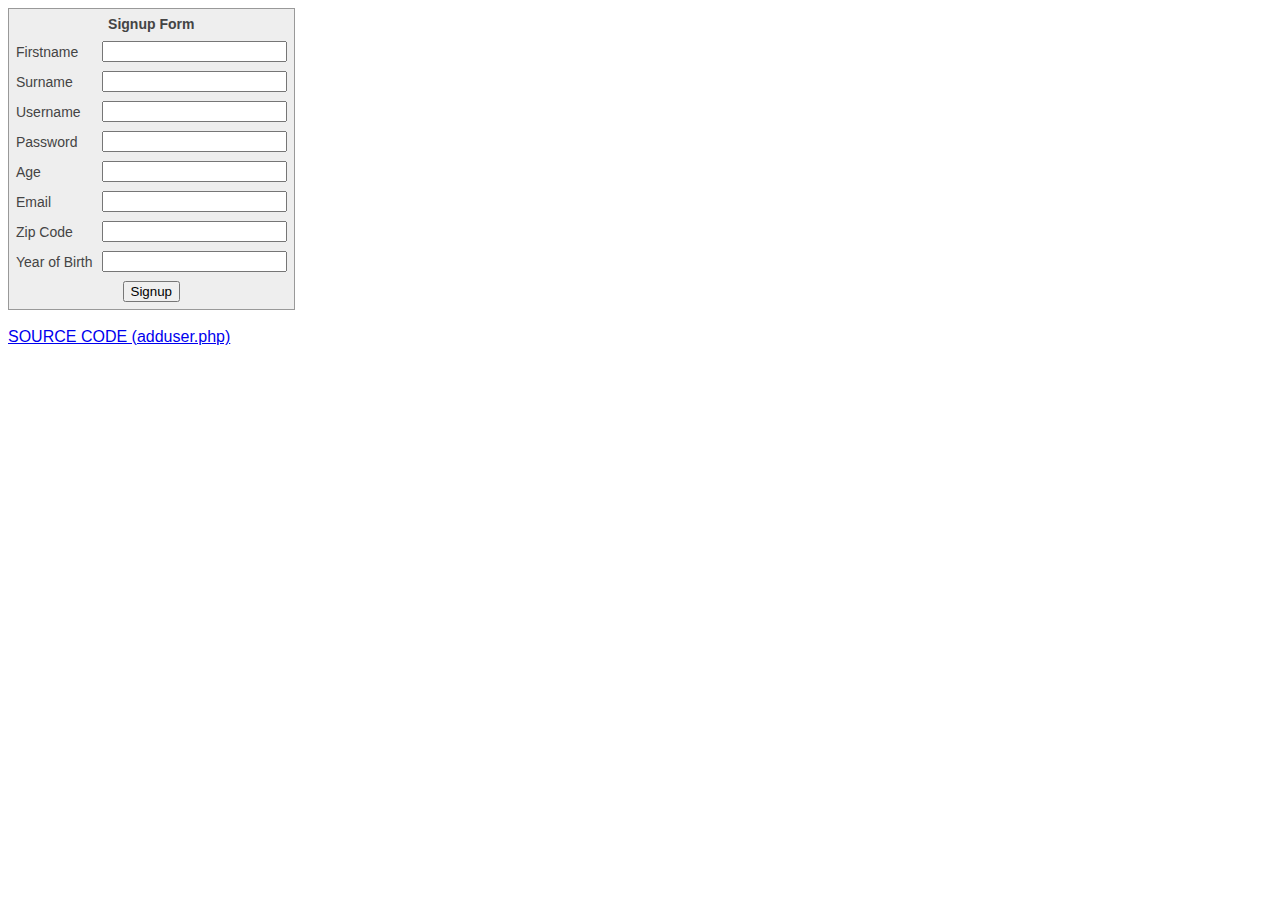
<file: Lab2/index.html>
<!DOCTYPE html>
<html>
  <head>
    <title>An Example Form</title>
    <style>
      .signup {
        border:1px solid #999999;
        font:  normal 14px helvetica;
        color: #444444;
      }
    </style>

    
	<script >
      function validate(form)
      {
        fail  = validateFirstName(form.firstname.value)
        fail += validateSurname(form.surname.value)
        fail += validateUsername(form.username.value)
        fail += validatePassword(form.password.value)
        fail += validateAge(form.age.value)
        fail += validatePassword(form.zipcode.value)
        fail += validateAge(form.yearofbirth.value)
        fail += validateEmail(form.email.value)

        if   (fail == "")   return true
        else { alert(fail); return false }
      }
     </script>
	 <script src="validatefunctions.js"></script> 
    
  </head>
  <body style="font-family: -apple-system, BlinkMacSystemFont, sans-serif;">
    <table class="signup" border="0" cellpadding="2" cellspacing="5" bgcolor="#eeeeee">
      <th colspan="2" align="center">Signup Form</th>
        
      <form method="post" action="adduser.php" onsubmit="return validate(this)">
        <tr><td>Firstname</td>
          <td><input type="text" maxlength="32" name="firstname"></td></tr>
        <tr><td>Surname</td>
          <td><input type="text" maxlength="32" name="surname"></td></tr>
        <tr><td>Username</td>
          <td><input type="text" maxlength="16" name="username"></td></tr>
        <tr><td>Password</td>
          <td><input type="text" maxlength="12" name="password"></td></tr>
        <tr><td>Age</td>
          <td><input type="text" maxlength="3"  name="age"></td></tr>
        <tr><td>Email</td>
          <td><input type="text" maxlength="64" name="email"></td></tr>
        <tr><td>Zip Code</td>
          <td><input type="text" maxlength="5" name="zipcode"></td></tr>
        <tr><td>Year of Birth</td>
          <td><input type="text" maxlength="4"  name="yearofbirth"></td></tr>
        <tr><td colspan="2" align="center"><input type="submit" value="Signup"></td></tr>
      </form>
    </table>
      <br>
	<a href="adduser.txt">SOURCE CODE (adduser.php)</a>
    </body>
</html>
</file>
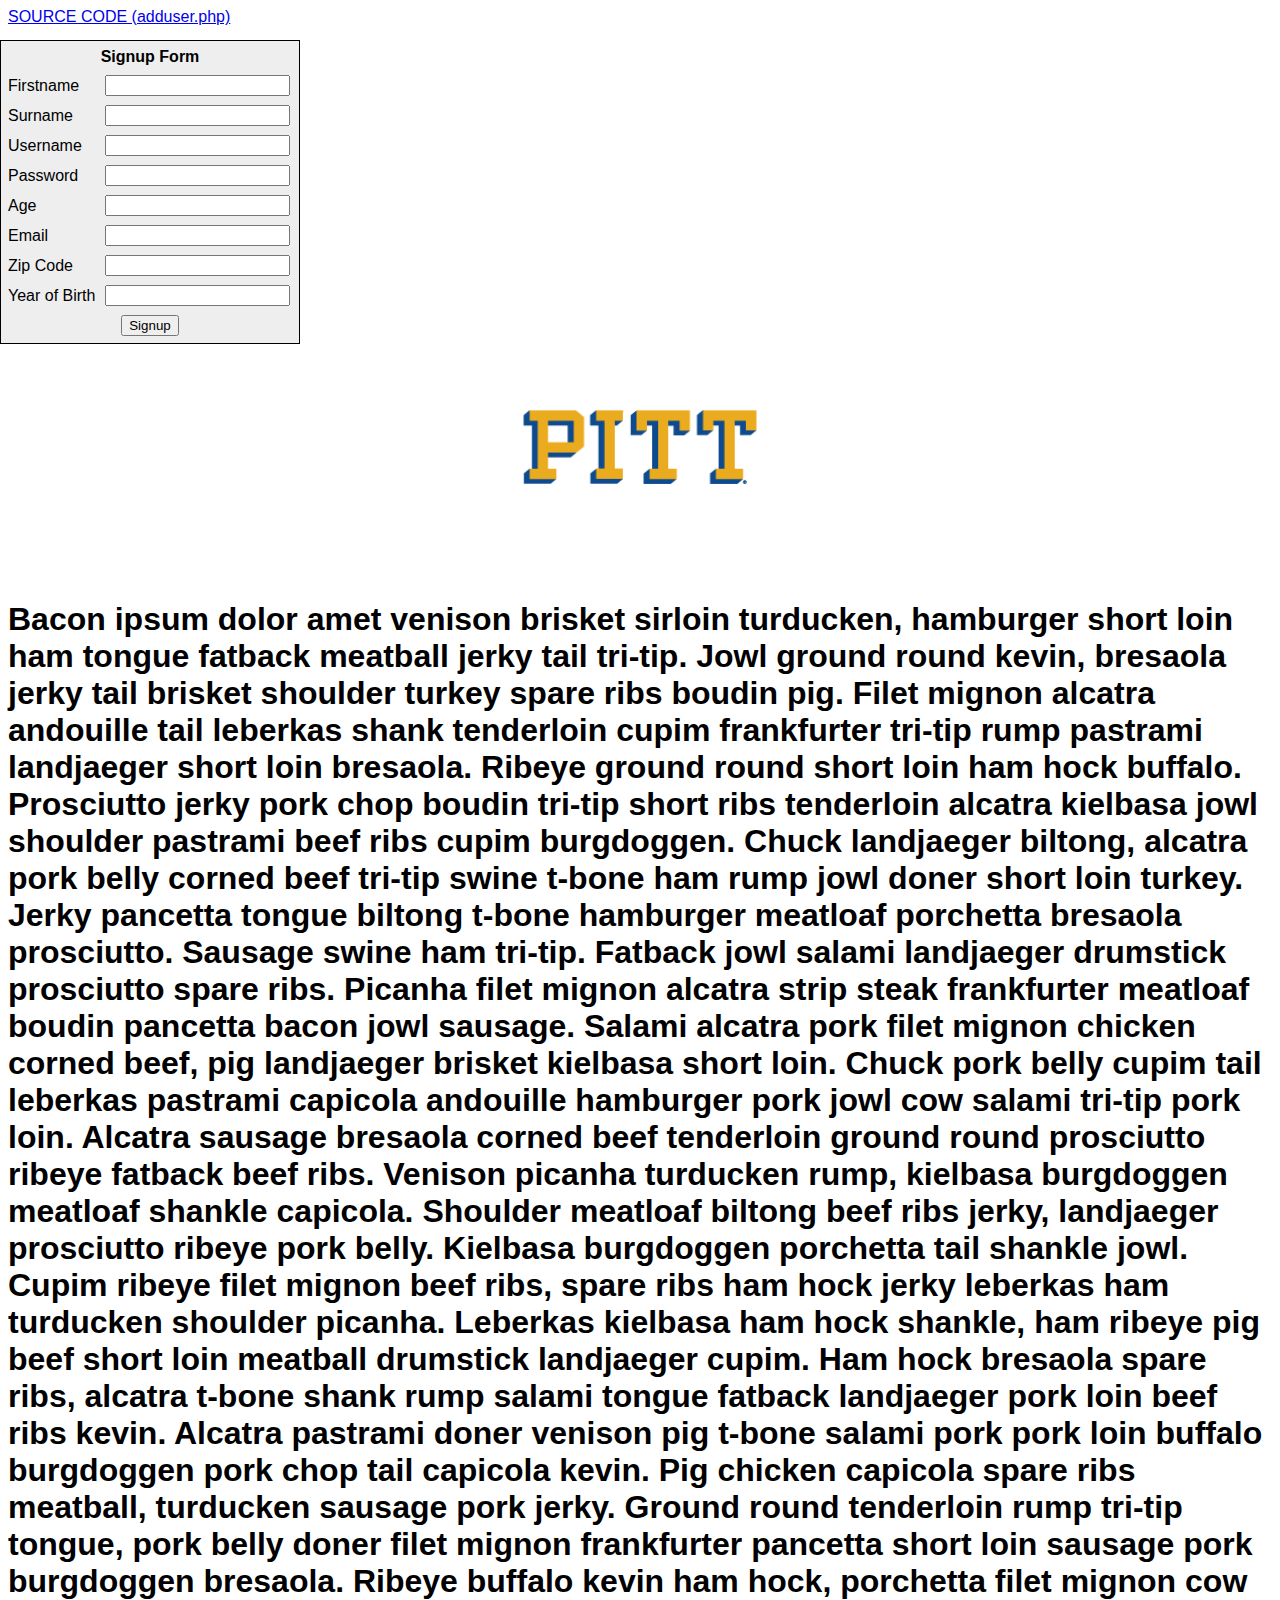
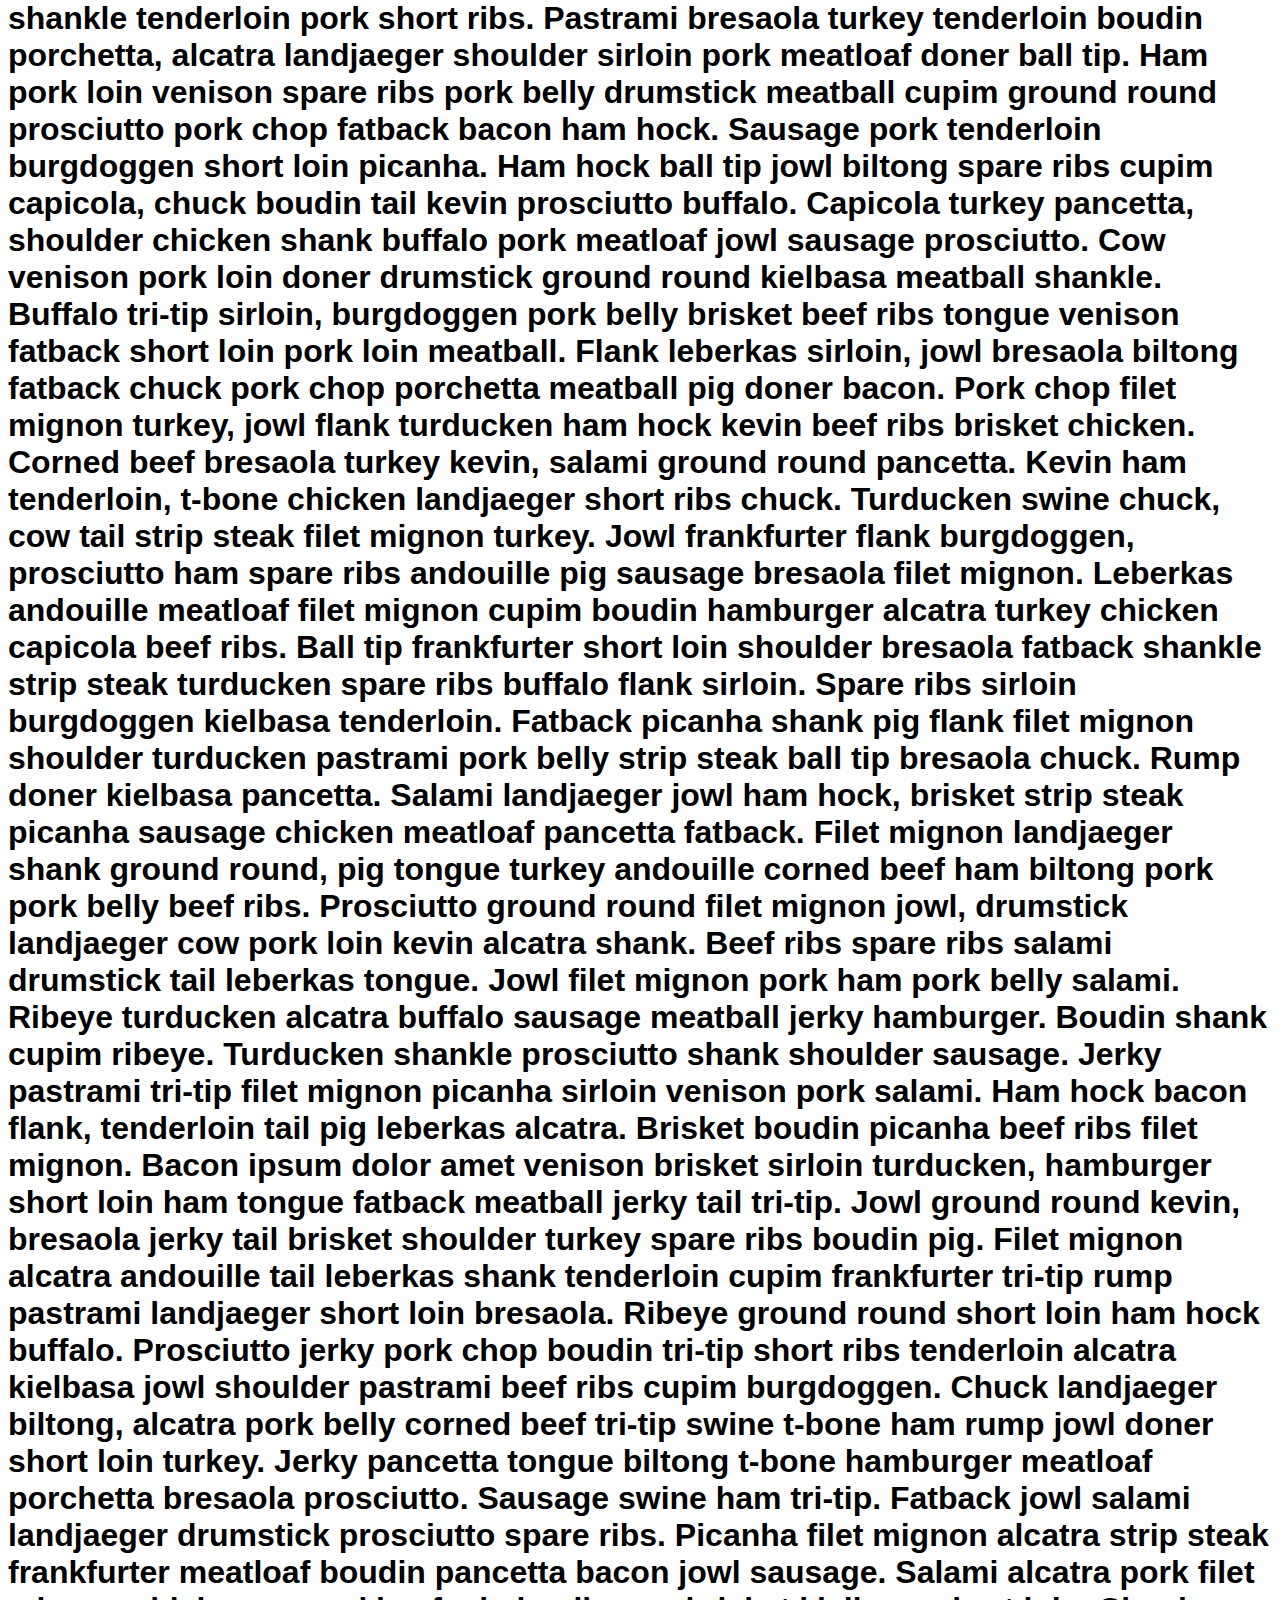
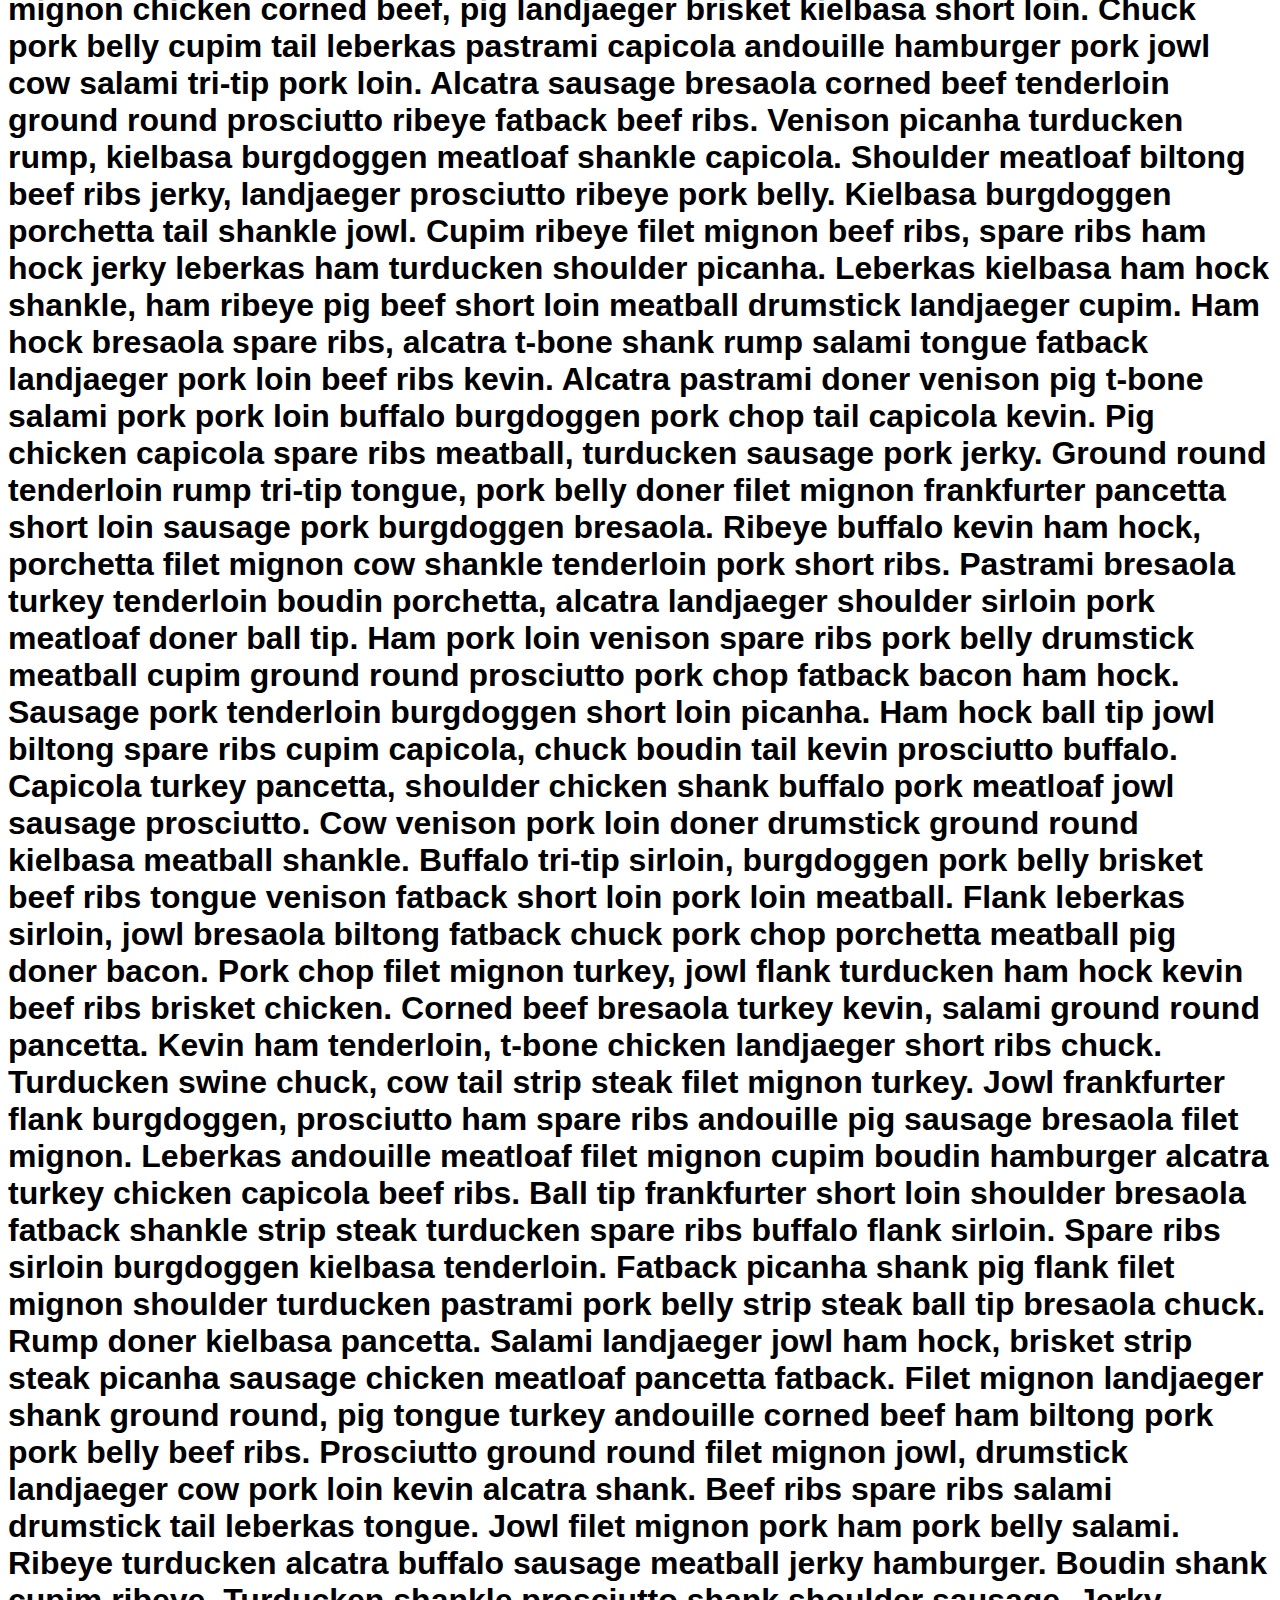
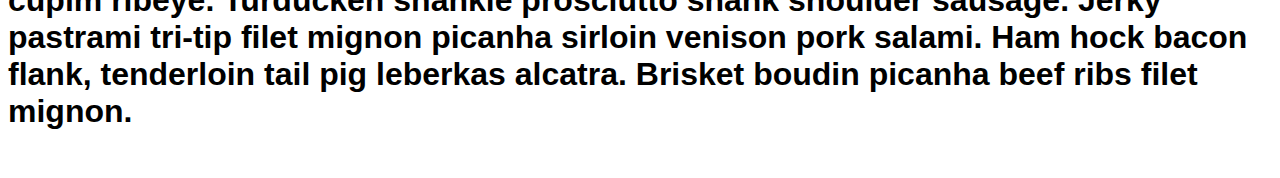
<file: Lab3/index.html>
<!DOCTYPE html>
<html>
  <head>
    <title>An Example Form</title>
    
    <style>
      .signup {
        border:1px solid black;
        font:  normal 20px;
        color: black;
      }
    
    #fixedTable {
	position:fixed;
	width:300px;
	top:40px;
	left:0px;
        }
    
        .center {
  display: block;
  margin-left: auto;
  margin-right: auto;
  width: 20%;
}
        
}
 
    </style>

    
	<script >
      function validate(form)
      {
        fail  = validateFirstName(form.firstname.value)
        fail += validateSurname(form.surname.value)
        fail += validateUsername(form.username.value)
        fail += validatePassword(form.password.value)
        fail += validateAge(form.age.value)
        fail += validatePassword(form.zipcode.value)
        fail += validateAge(form.yearofbirth.value)
        fail += validateEmail(form.email.value)

        if   (fail == "")   return true
        else { alert(fail); return false }
      }
     </script>
	 <script src="validatefunctions.js"></script>
      
    
  </head>
  <body style="font-family: -apple-system, BlinkMacSystemFont, sans-serif;">
      <a href="adduser.txt">SOURCE CODE (adduser.php)</a><br>
      
    <table class="signup" border="0" cellpadding="2" cellspacing="5" bgcolor="#eeeeee" id="fixedTable" >
      <th colspan="2" align="center">Signup Form</th>
        
      <form method="post" action="adduser.php" onsubmit="return validate(this)">
        <tr><td>Firstname</td>
          <td><input type="text" maxlength="32" name="firstname"></td></tr>
        <tr><td>Surname</td>
          <td><input type="text" maxlength="32" name="surname"></td></tr>
        <tr><td>Username</td>
          <td><input type="text" maxlength="16" name="username"></td></tr>
        <tr><td>Password</td>
          <td><input type="text" maxlength="12" name="password"></td></tr>
        <tr><td>Age</td>
          <td><input type="text" maxlength="3"  name="age"></td></tr>
        <tr><td>Email</td>
          <td><input type="text" maxlength="64" name="email"></td></tr>
        <tr><td>Zip Code</td>
          <td><input type="text" maxlength="5" name="zipcode"></td></tr>
        <tr><td>Year of Birth</td>
          <td><input type="text" maxlength="4"  name="yearofbirth"></td></tr>
        <tr><td colspan="2" align="center"><input type="submit" value="Signup"></td></tr>
      </form>
    </table>
      <br><br><br><br><br><br><br><br><br><br><br><br><br><br><br><br>
      <img id='object' src='pitt.png' width="20%" class="center">
      <script>
      O('object').onmouseover = function() { this.src = 'mascot.png' }
      O('object').onmouseout  = function() { this.src = 'pitt.png'  }
    </script> 
      <h1>
            Bacon ipsum dolor amet venison brisket sirloin turducken, hamburger short loin ham tongue fatback meatball jerky tail tri-tip. Jowl ground round kevin, bresaola jerky tail brisket shoulder turkey spare ribs boudin pig. Filet mignon alcatra andouille tail leberkas shank tenderloin cupim frankfurter tri-tip rump pastrami landjaeger short loin bresaola. Ribeye ground round short loin ham hock buffalo. Prosciutto jerky pork chop boudin tri-tip short ribs tenderloin alcatra kielbasa jowl shoulder pastrami beef ribs cupim burgdoggen. Chuck landjaeger biltong, alcatra pork belly corned beef tri-tip swine t-bone ham rump jowl doner short loin turkey. Jerky pancetta tongue biltong t-bone hamburger meatloaf porchetta bresaola prosciutto.

        Sausage swine ham tri-tip. Fatback jowl salami landjaeger drumstick prosciutto spare ribs. Picanha filet mignon alcatra strip steak frankfurter meatloaf boudin pancetta bacon jowl sausage. Salami alcatra pork filet mignon chicken corned beef, pig landjaeger brisket kielbasa short loin. Chuck pork belly cupim tail leberkas pastrami capicola andouille hamburger pork jowl cow salami tri-tip pork loin.

        Alcatra sausage bresaola corned beef tenderloin ground round prosciutto ribeye fatback beef ribs. Venison picanha turducken rump, kielbasa burgdoggen meatloaf shankle capicola. Shoulder meatloaf biltong beef ribs jerky, landjaeger prosciutto ribeye pork belly. Kielbasa burgdoggen porchetta tail shankle jowl. Cupim ribeye filet mignon beef ribs, spare ribs ham hock jerky leberkas ham turducken shoulder picanha.

        Leberkas kielbasa ham hock shankle, ham ribeye pig beef short loin meatball drumstick landjaeger cupim. Ham hock bresaola spare ribs, alcatra t-bone shank rump salami tongue fatback landjaeger pork loin beef ribs kevin. Alcatra pastrami doner venison pig t-bone salami pork pork loin buffalo burgdoggen pork chop tail capicola kevin. Pig chicken capicola spare ribs meatball, turducken sausage pork jerky. Ground round tenderloin rump tri-tip tongue, pork belly doner filet mignon frankfurter pancetta short loin sausage pork burgdoggen bresaola.

        Ribeye buffalo kevin ham hock, porchetta filet mignon cow shankle tenderloin pork short ribs. Pastrami bresaola turkey tenderloin boudin porchetta, alcatra landjaeger shoulder sirloin pork meatloaf doner ball tip. Ham pork loin venison spare ribs pork belly drumstick meatball cupim ground round prosciutto pork chop fatback bacon ham hock. Sausage pork tenderloin burgdoggen short loin picanha. Ham hock ball tip jowl biltong spare ribs cupim capicola, chuck boudin tail kevin prosciutto buffalo. Capicola turkey pancetta, shoulder chicken shank buffalo pork meatloaf jowl sausage prosciutto. Cow venison pork loin doner drumstick ground round kielbasa meatball shankle.

        Buffalo tri-tip sirloin, burgdoggen pork belly brisket beef ribs tongue venison fatback short loin pork loin meatball. Flank leberkas sirloin, jowl bresaola biltong fatback chuck pork chop porchetta meatball pig doner bacon. Pork chop filet mignon turkey, jowl flank turducken ham hock kevin beef ribs brisket chicken. Corned beef bresaola turkey kevin, salami ground round pancetta.

        Kevin ham tenderloin, t-bone chicken landjaeger short ribs chuck. Turducken swine chuck, cow tail strip steak filet mignon turkey. Jowl frankfurter flank burgdoggen, prosciutto ham spare ribs andouille pig sausage bresaola filet mignon. Leberkas andouille meatloaf filet mignon cupim boudin hamburger alcatra turkey chicken capicola beef ribs. Ball tip frankfurter short loin shoulder bresaola fatback shankle strip steak turducken spare ribs buffalo flank sirloin.

        Spare ribs sirloin burgdoggen kielbasa tenderloin. Fatback picanha shank pig flank filet mignon shoulder turducken pastrami pork belly strip steak ball tip bresaola chuck. Rump doner kielbasa pancetta. Salami landjaeger jowl ham hock, brisket strip steak picanha sausage chicken meatloaf pancetta fatback. Filet mignon landjaeger shank ground round, pig tongue turkey andouille corned beef ham biltong pork pork belly beef ribs.

        Prosciutto ground round filet mignon jowl, drumstick landjaeger cow pork loin kevin alcatra shank. Beef ribs spare ribs salami drumstick tail leberkas tongue. Jowl filet mignon pork ham pork belly salami. Ribeye turducken alcatra buffalo sausage meatball jerky hamburger. Boudin shank cupim ribeye.

        Turducken shankle prosciutto shank shoulder sausage. Jerky pastrami tri-tip filet mignon picanha sirloin venison pork salami. Ham hock bacon flank, tenderloin tail pig leberkas alcatra. Brisket boudin picanha beef ribs filet mignon.

              Bacon ipsum dolor amet venison brisket sirloin turducken, hamburger short loin ham tongue fatback meatball jerky tail tri-tip. Jowl ground round kevin, bresaola jerky tail brisket shoulder turkey spare ribs boudin pig. Filet mignon alcatra andouille tail leberkas shank tenderloin cupim frankfurter tri-tip rump pastrami landjaeger short loin bresaola. Ribeye ground round short loin ham hock buffalo. Prosciutto jerky pork chop boudin tri-tip short ribs tenderloin alcatra kielbasa jowl shoulder pastrami beef ribs cupim burgdoggen. Chuck landjaeger biltong, alcatra pork belly corned beef tri-tip swine t-bone ham rump jowl doner short loin turkey. Jerky pancetta tongue biltong t-bone hamburger meatloaf porchetta bresaola prosciutto.

        Sausage swine ham tri-tip. Fatback jowl salami landjaeger drumstick prosciutto spare ribs. Picanha filet mignon alcatra strip steak frankfurter meatloaf boudin pancetta bacon jowl sausage. Salami alcatra pork filet mignon chicken corned beef, pig landjaeger brisket kielbasa short loin. Chuck pork belly cupim tail leberkas pastrami capicola andouille hamburger pork jowl cow salami tri-tip pork loin.

        Alcatra sausage bresaola corned beef tenderloin ground round prosciutto ribeye fatback beef ribs. Venison picanha turducken rump, kielbasa burgdoggen meatloaf shankle capicola. Shoulder meatloaf biltong beef ribs jerky, landjaeger prosciutto ribeye pork belly. Kielbasa burgdoggen porchetta tail shankle jowl. Cupim ribeye filet mignon beef ribs, spare ribs ham hock jerky leberkas ham turducken shoulder picanha.

        Leberkas kielbasa ham hock shankle, ham ribeye pig beef short loin meatball drumstick landjaeger cupim. Ham hock bresaola spare ribs, alcatra t-bone shank rump salami tongue fatback landjaeger pork loin beef ribs kevin. Alcatra pastrami doner venison pig t-bone salami pork pork loin buffalo burgdoggen pork chop tail capicola kevin. Pig chicken capicola spare ribs meatball, turducken sausage pork jerky. Ground round tenderloin rump tri-tip tongue, pork belly doner filet mignon frankfurter pancetta short loin sausage pork burgdoggen bresaola.

        Ribeye buffalo kevin ham hock, porchetta filet mignon cow shankle tenderloin pork short ribs. Pastrami bresaola turkey tenderloin boudin porchetta, alcatra landjaeger shoulder sirloin pork meatloaf doner ball tip. Ham pork loin venison spare ribs pork belly drumstick meatball cupim ground round prosciutto pork chop fatback bacon ham hock. Sausage pork tenderloin burgdoggen short loin picanha. Ham hock ball tip jowl biltong spare ribs cupim capicola, chuck boudin tail kevin prosciutto buffalo. Capicola turkey pancetta, shoulder chicken shank buffalo pork meatloaf jowl sausage prosciutto. Cow venison pork loin doner drumstick ground round kielbasa meatball shankle.

        Buffalo tri-tip sirloin, burgdoggen pork belly brisket beef ribs tongue venison fatback short loin pork loin meatball. Flank leberkas sirloin, jowl bresaola biltong fatback chuck pork chop porchetta meatball pig doner bacon. Pork chop filet mignon turkey, jowl flank turducken ham hock kevin beef ribs brisket chicken. Corned beef bresaola turkey kevin, salami ground round pancetta.

        Kevin ham tenderloin, t-bone chicken landjaeger short ribs chuck. Turducken swine chuck, cow tail strip steak filet mignon turkey. Jowl frankfurter flank burgdoggen, prosciutto ham spare ribs andouille pig sausage bresaola filet mignon. Leberkas andouille meatloaf filet mignon cupim boudin hamburger alcatra turkey chicken capicola beef ribs. Ball tip frankfurter short loin shoulder bresaola fatback shankle strip steak turducken spare ribs buffalo flank sirloin.

        Spare ribs sirloin burgdoggen kielbasa tenderloin. Fatback picanha shank pig flank filet mignon shoulder turducken pastrami pork belly strip steak ball tip bresaola chuck. Rump doner kielbasa pancetta. Salami landjaeger jowl ham hock, brisket strip steak picanha sausage chicken meatloaf pancetta fatback. Filet mignon landjaeger shank ground round, pig tongue turkey andouille corned beef ham biltong pork pork belly beef ribs.

        Prosciutto ground round filet mignon jowl, drumstick landjaeger cow pork loin kevin alcatra shank. Beef ribs spare ribs salami drumstick tail leberkas tongue. Jowl filet mignon pork ham pork belly salami. Ribeye turducken alcatra buffalo sausage meatball jerky hamburger. Boudin shank cupim ribeye.

        Turducken shankle prosciutto shank shoulder sausage. Jerky pastrami tri-tip filet mignon picanha sirloin venison pork salami. Ham hock bacon flank, tenderloin tail pig leberkas alcatra. Brisket boudin picanha beef ribs filet mignon.
      </h1>
          
      <br>
    </body>
</html>
</file>
